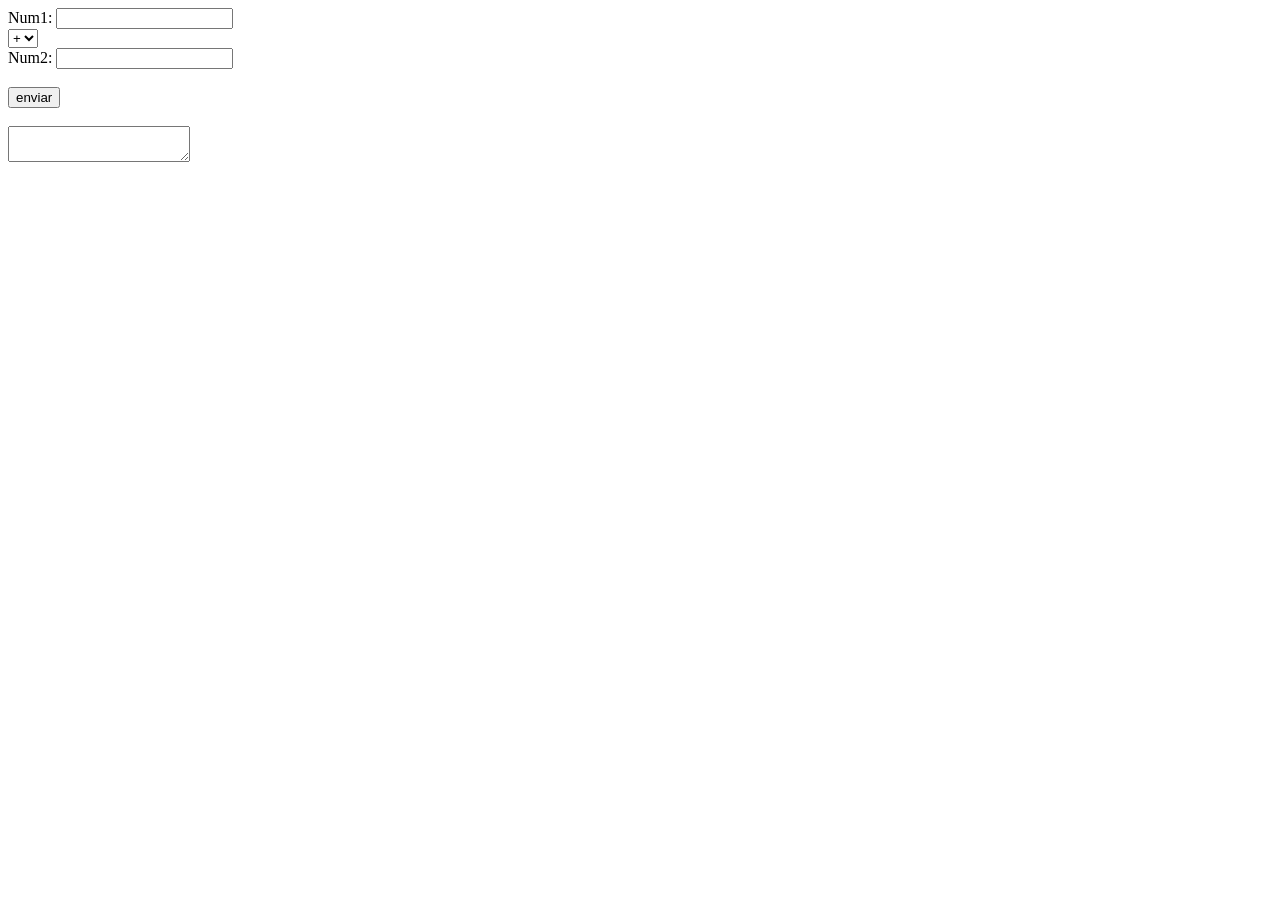
<file: first-week/index.html>
<!DOCTYPE html>
<html lang="pt-BR">
<head>
    <meta charset="UTF-8">
    <meta http-equiv="X-UA-Compatible" content="IE=edge">
    <meta name="viewport" content="width=device-width, initial-scale=1.0">
    <title>Index</title>
</head>
<body>
    <form id="form">
        <label for="input01">Num1:</label>
        <input type="number" name="input01"><br>
        <select name="op">
            <option value="+">+</option>
            <option value="-">-</option>
            <option value="*">*</option>
            <option value="/">/</option>
        </select><br>
        <label for="input02">Num2:</label>
        <input type="number" name="input02"><br><br>
        <input type="button" name="enviar" value="enviar"><br><br>
        
        <textarea name="resultado"></textarea>
    </form>
    <script src="/js/cal.js"></script>
</body>
</html>
</file>
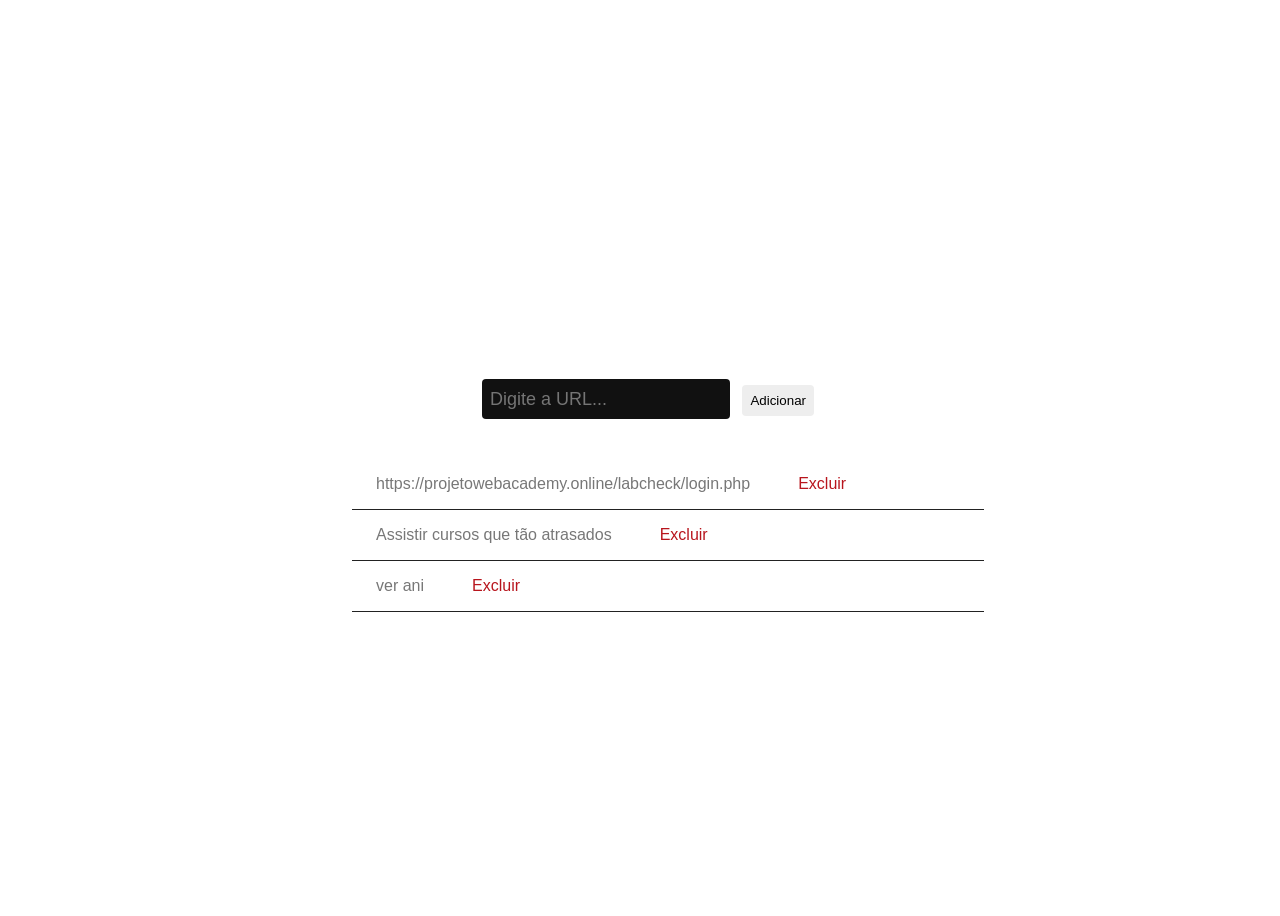
<file: meus-links-dupla/index.html>
<!DOCTYPE html>
<html lang="en">
<head>
    <meta charset="UTF-8">
    <meta http-equiv="X-UA-Compatible" content="IE=edge">
    <meta name="viewport" content="width=device-width, initial-scale=1.0">
    <title>Document</title>
    <script src="scripts.js" defer></script>
    <link rel="stylesheet" href="css/style.css">
</head>
<body>
    <section class="container">
        <h2 class="text-center">Meus Links</h2>

        <h6 class="text-center">Digite um novo link para a lista:</h6>
        <div class="text-center">
            <input type="text" name="text-item" placeholder="Digite a URL...">
            <button>Adicionar</button>
        </div>

        <ul class="list">
        </ul>

    </section>

</body>
</html>
</file>
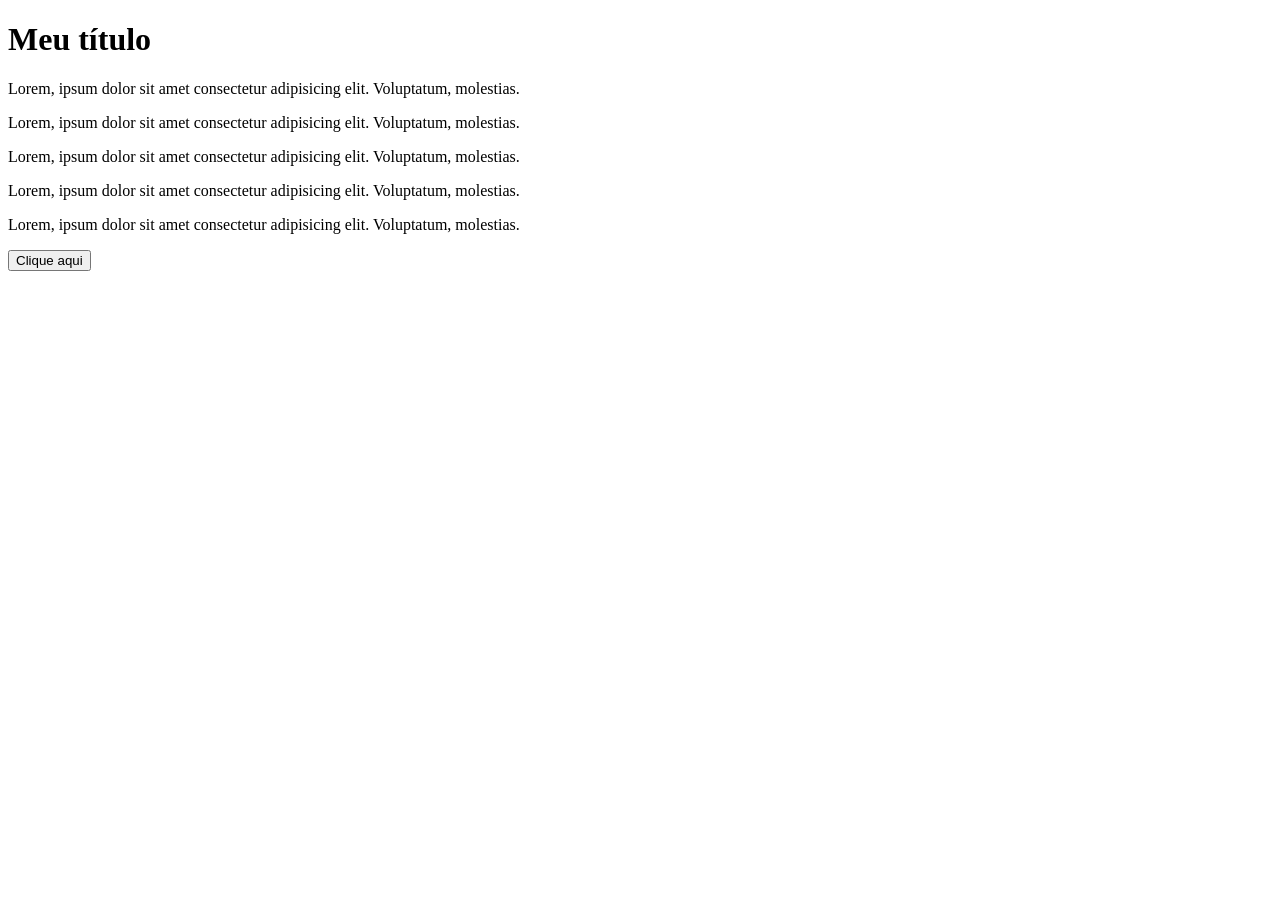
<file: first-week/ind.html>
<!DOCTYPE html>
<html lang="en">
<head>
    <meta charset="UTF-8">
    <meta http-equiv="X-UA-Compatible" content="IE=edge">
    <meta name="viewport" content="width=device-width, initial-scale=1.0">
    <title>Document</title>
    <script src="../js/index.js"></script>
</head>
<body>
    <h1 id="titulo">Meu título</h1>
    <p class="text">Lorem, ipsum dolor sit amet consectetur adipisicing elit. Voluptatum, molestias.</p>
    <p class="text">Lorem, ipsum dolor sit amet consectetur adipisicing elit. Voluptatum, molestias.</p>
    <p class="text">Lorem, ipsum dolor sit amet consectetur adipisicing elit. Voluptatum, molestias.</p>
    <p class="text">Lorem, ipsum dolor sit amet consectetur adipisicing elit. Voluptatum, molestias.</p>
    <p class="text">Lorem, ipsum dolor sit amet consectetur adipisicing elit. Voluptatum, molestias.</p>
    <button id="btn">Clique aqui</button>
</body>
</html>
</file>
<file: meus-links-dupla/css/style.css>
* {
    box-sizing: border-box;
    font-family: Arial, Helvetica, sans-serif;
}

body {
    width: 100%;
    height: 100vh;
    background-image: url('https://alefmirandadesigner.com/wp-content/uploads/2022/08/bg.jpg');
    background-repeat: no-repeat;
    background-size: cover;
    
}

h1, h2, h3, h4, h5, h6 {
    color: white;
}

h1 {
    font-size: 72px;
}

h2 {
    font-size: 56px;
}

h3 {
    font-size: 48px;
}

h4 {
    font-size: 40px;
}

h5 {
    font-size: 32px;
}

h6 {
    font-size: 24px;
}

.border {
    border: 1px solid red;
}

.container {
    max-width: 720px;
    margin: 0 auto;
    height: 720px;
    padding-top: 96px;
    padding-right: 24px;
    padding-left: 24px;

}

.text-center {
    text-align: center;
}

p {
    color: #555;
}

.list {
    list-style: none;
    margin-top: 40px;
    margin-bottom: 40px;
}

a {
    text-decoration: none;
    text-align: right;
    margin-left: 48px;
    color: #b8151d;
}

a:hover {
    text-decoration: underline;
}

li {
    color: #777;
    padding: 16px 24px;
    border-bottom: 1px solid #222;
}

input[type=text] {
    background-color: #111;
    border: 0;
    border-radius: 4px;
    height: 40px;
    padding: 8px;
    margin-top: 24px;
    font-size: 18px;
    color: white;
}

button {
    padding: 8px;
    border: 0;
    border-radius: 4px;
    margin-left: 8px;
    background-color: #eee;
    -webkit-transition: .5s ease;
    transition: .5s ease;
    cursor: pointer;
}

button:hover {
    background-color: #aaa;
}
</file>
